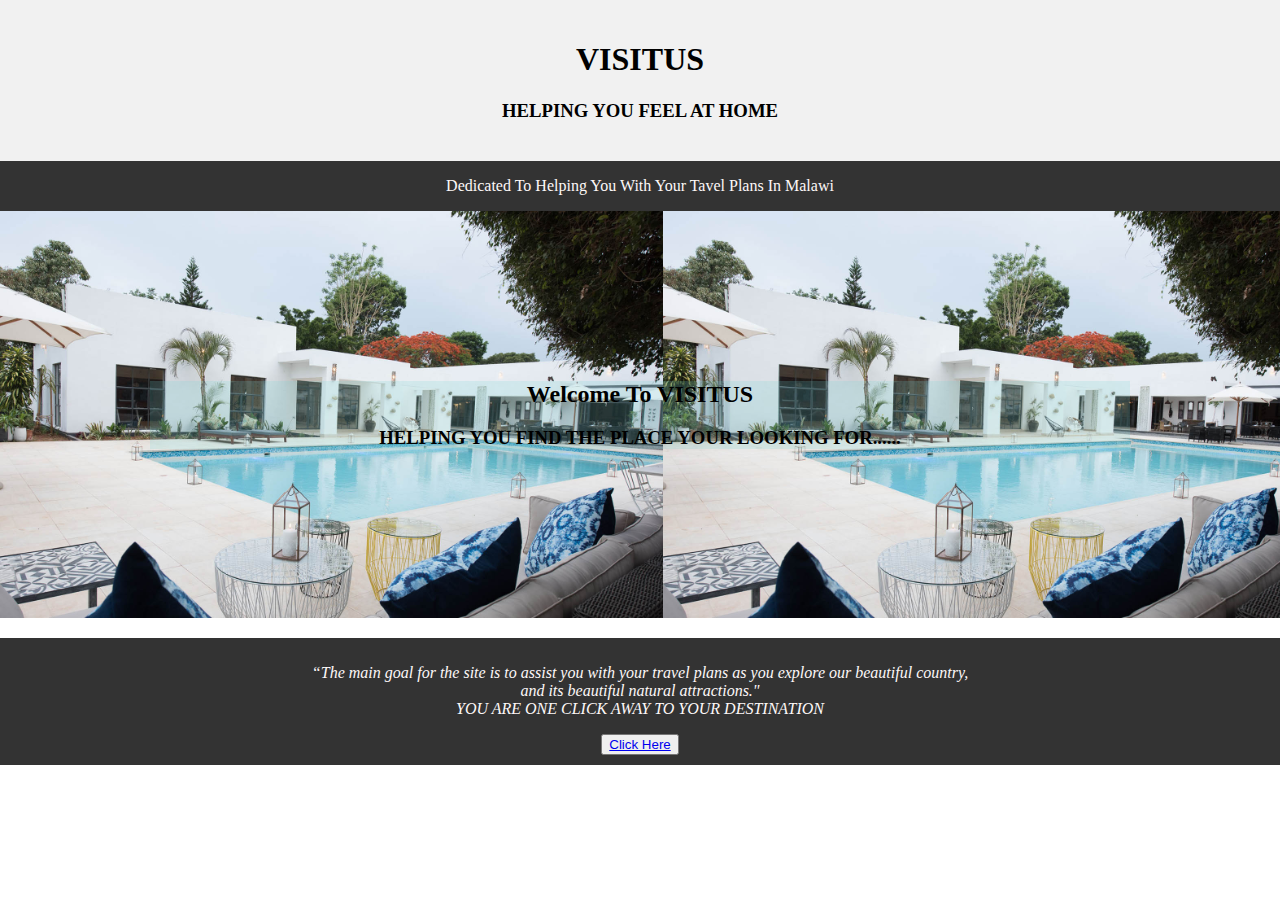
<file: index.html>
<!DOCTYPE html>
<html>
<head>
    <title>VISITUS</title>
    <link rel="stylesheet" href="style.css">
</head>
<body>
  <div class="header">
    <h1>VISITUS</h1>
    <h3> HELPING YOU FEEL AT HOME</h3>
  </div>
  
  <div class="topnav">
   <p>Dedicated To Helping You With Your Tavel Plans In Malawi</p>
  </div>
  

    <div class="container">
      <div class="first">
        <h2>Welcome To VISITUS</h2>
      <h3> HELPING YOU FIND THE PLACE YOUR LOOKING FOR......</h3>
        
      </div>
    </div> 
<div class="footer">
  <p>
    <em>“The main goal for the site is to assist you with your travel plans as you explore our beautiful country,<br>
      and its beautiful natural attractions."<br> YOU ARE ONE CLICK AWAY TO YOUR DESTINATION
    </em></p>  
    <button><a href="home.html">Click Here</a></button>
</div>
</body>

</html>
</file>
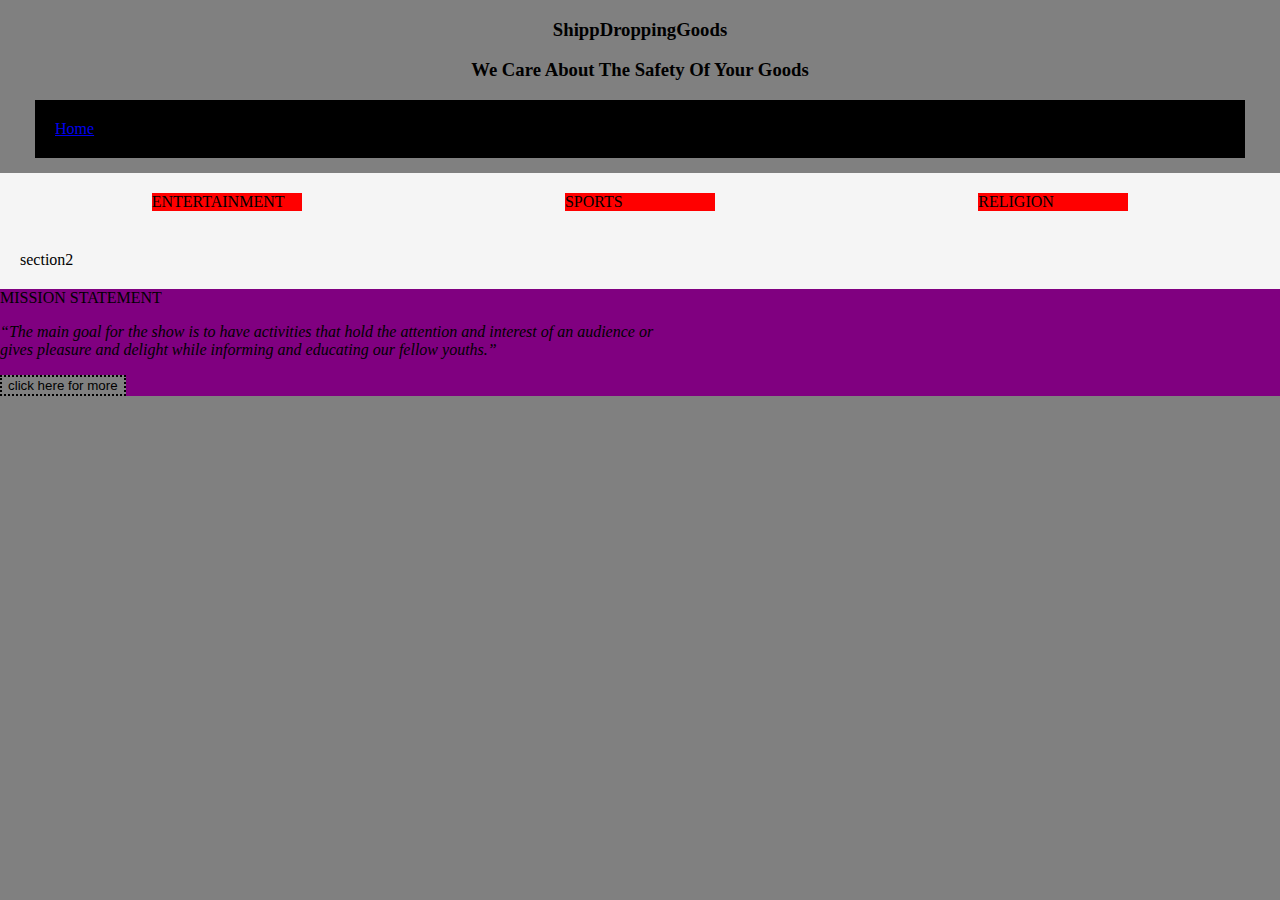
<file: BuyGoods.html>
<!DOCTYPE html>
<html>
<head>
    <title>ShippDroppingGoods</title>
    <style>
        body {
          background-color: grey;  
          margin: 0px;
          padding: 0px;
        }
      header  {
        background: black;
        margin: 15px 35px;
      }
      section {
          background-color: whitesmoke;
          padding: 20px;
          display: flex;
          flex-direction: row;
      }
     
     p{
        color : black;
     }
     h3{
      text-align: center;
     }
    button {
        background: gray;
        border-style: dotted; 
     }
    div {
          background: red;
          margin: auto;
          width: 150px;   
     }
     ul{
      margin: 0px;
      padding: 0px;
      list-style-type: none;
     }
     li{
      display: inline-block;
      margin: 20px;
      color: white;
     }
     footer {
        background: purple;
      }
    </style>
</head>
<body>
    <h3>ShippDroppingGoods</h3>
    <h3>We Care About The Safety Of Your Goods</h3>
    <header>
   <nav>
    <ul>
      <li><a href="index.html">Home</a></li>
    </ul>
   </nav>
</header>
<section>
  <div>ENTERTAINMENT</div>
  <div>SPORTS</div>
  <div>RELIGION</div>
</section>
<section>section2</section>
<footer>
  MISSION STATEMENT
  <p>
    <em>“The main goal for the show is to have activities that 
    hold the attention and interest of an audience or <br>gives pleasure and delight while informing and educating our fellow youths.”
    </em></p>  
    <button>click here for more</button>
</footer>
</body>

</html>
</file>
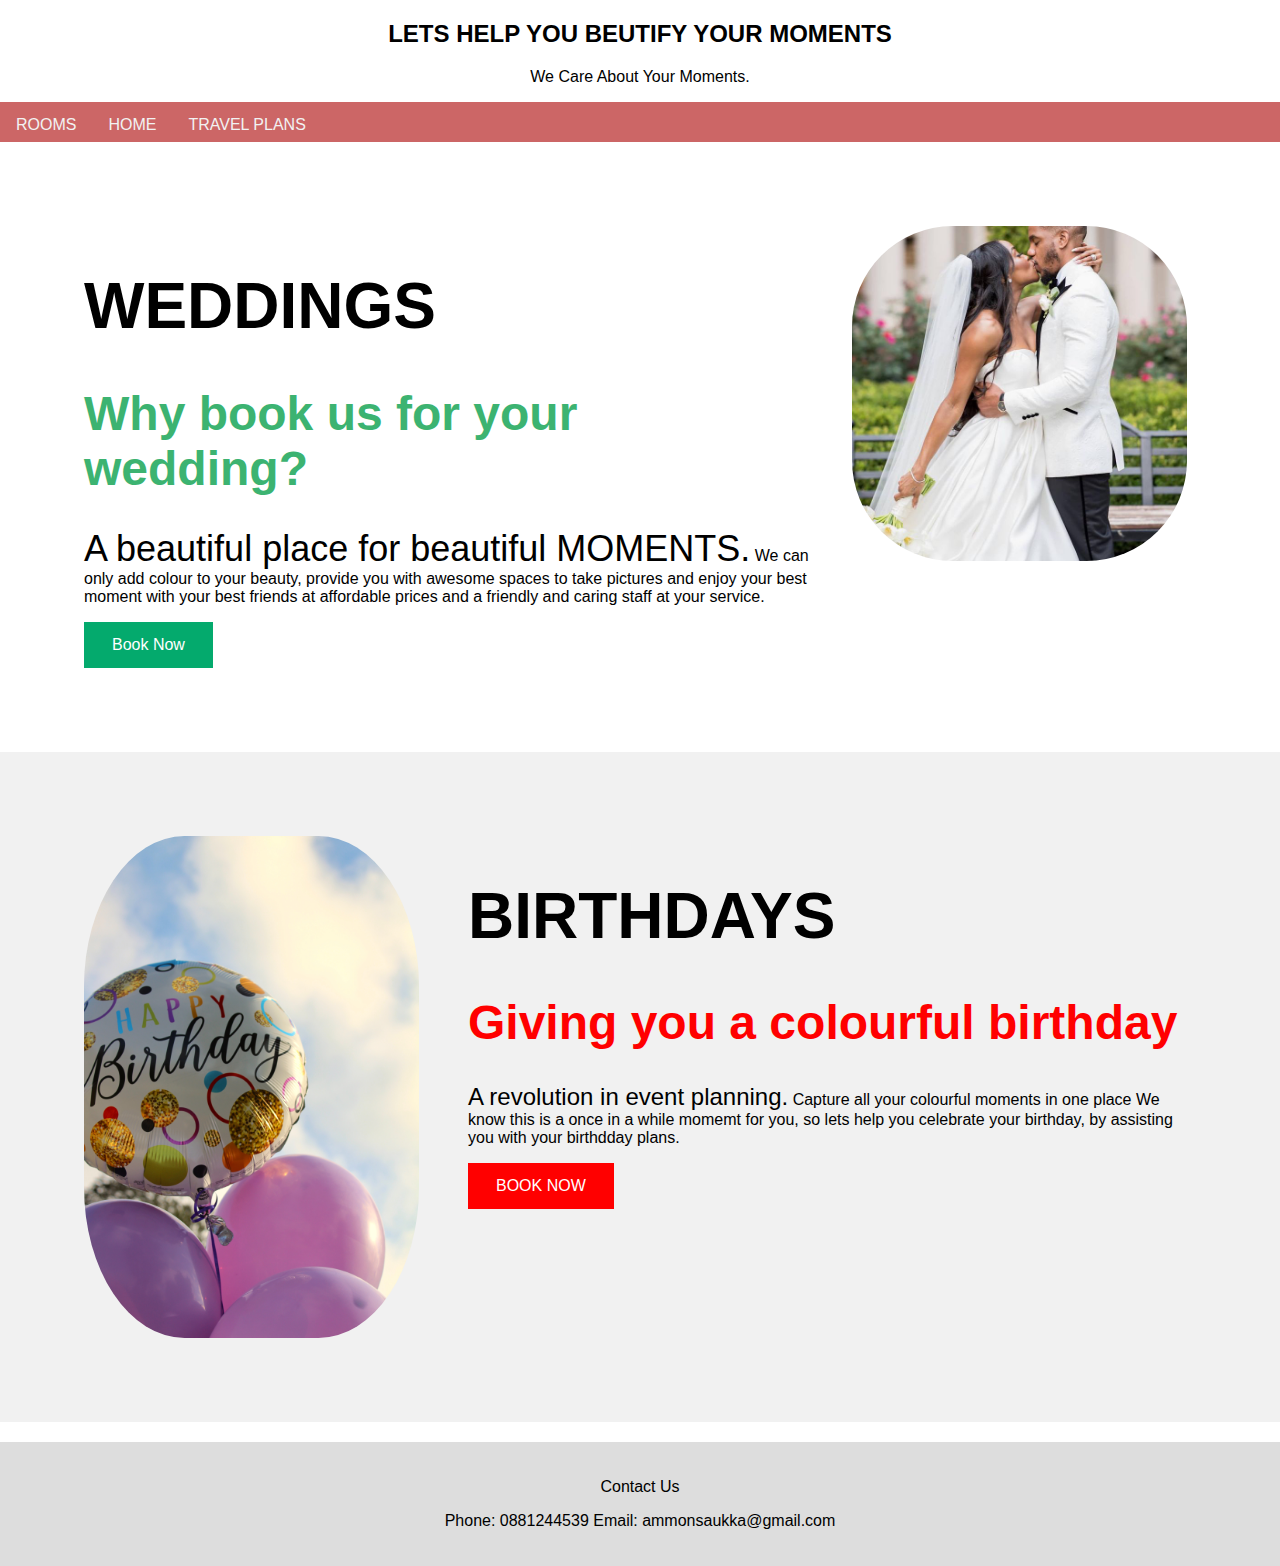
<file: events.html>
<!DOCTYPE html>
<html>
<head>
  <title>VISITUS</title>
<meta name="viewport" content="width=device-width, initial-scale=1">
<style>
* {
  box-sizing:border-box;
}

body {
  margin: 0;
  font-family: Arial, Helvetica, sans-serif;
}
.topnav {
  overflow: hidden;
  background-color: #cc6666;
  height: 40px;
}
.topnav a {
  float: left;
  display: block;
  color: #f2f2f2;
  text-align: center;
  padding: 14px 16px;
  text-decoration: none;
  }
.container {
  padding: 64px;
}

.row:after {
  content: "";
  display: table;
  clear: both
}

.column-66 {
  float: left;
  width: 66.66666%;
  padding: 20px;
}

.column-33 {
  float: left;
  width: 33.33333%;
  padding: 20px;
}

.large-font {
  font-size: 48px;
}

.xlarge-font {
  font-size: 64px
}

.button {
  border: none;
  color: white;
  padding: 14px 28px;
  font-size: 16px;
  cursor: pointer;
  background-color: #04AA6D;
}

img {
  display: block;
  height: auto;
  max-width: 100%;
  border-radius: 30%;
}

@media screen and (max-width: 1000px) {
  .column-66,
  .column-33 {
    width: 100%;
    text-align: center;
  }
  img {
    margin: auto;
  }
}



/* Style the footer */
.footer {
  padding: 20px;
  text-align: center;
  background: #ddd;
  margin-top: 20px;
}

</style>
</head>
<body>

<div style="text-align:center">
  <h2>LETS HELP YOU BEUTIFY YOUR MOMENTS</h2>
  <p>We Care About Your Moments.</p>
</div>
<div class="topnav">
  <a href="roombooking.html">ROOMS</a>
  <a href="home.html">HOME</a>
  <a href="travel.html">TRAVEL PLANS</a>
</div>
<!-- The App Section -->
<div class="container">
  <div class="row">
    <div class="column-66">
      <h1 class="xlarge-font"><b>WEDDINGS</b></h1>
      <h1 class="large-font" style="color:MediumSeaGreen;"><b>Why book us for your wedding?</b></h1>
      <p><span style="font-size:36px">A beautiful place for beautiful MOMENTS.</span> We can only add colour to your beauty, provide you with awesome 
        spaces to take pictures and enjoy your best moment with your best friends 
        at affordable prices and a friendly and caring staff at your service.  </p>
      <button class="button">Book Now</button>
    </div>
   
    <div class="column-33">
        <img src="photo/wedding.jpg" width="335" height="471">
    </div>
  </div>
</div>

<!-- Clarity Section -->
<div class="container" style="background-color:#f1f1f1">
  <div class="row">
    <div class="column-33">
      <img src="photo/birthday1.jpg" alt="App" width="335" height="471">
    </div>
    <div class="column-66">
      <h1 class="xlarge-font"><b>BIRTHDAYS</b></h1>
      <h1 class="large-font" style="color:red;"><b>Giving you a colourful birthday</b></h1>
      <p><span style="font-size:24px">A revolution in event planning.</span> Capture all your colourful moments in one place
      We know this is a once in a while momemt for you, so lets help you celebrate your birthday,
    by assisting you with your birthdday plans.</p>
      <button class="button" style="background-color:red">BOOK NOW</button>
    </div>
  </div>
</div>


<div class="footer">
  <p>Contact Us</p>
  <p>Phone: 0881244539 Email: ammonsaukka@gmail.com</p>
</div>
</body>


</html>
</file>
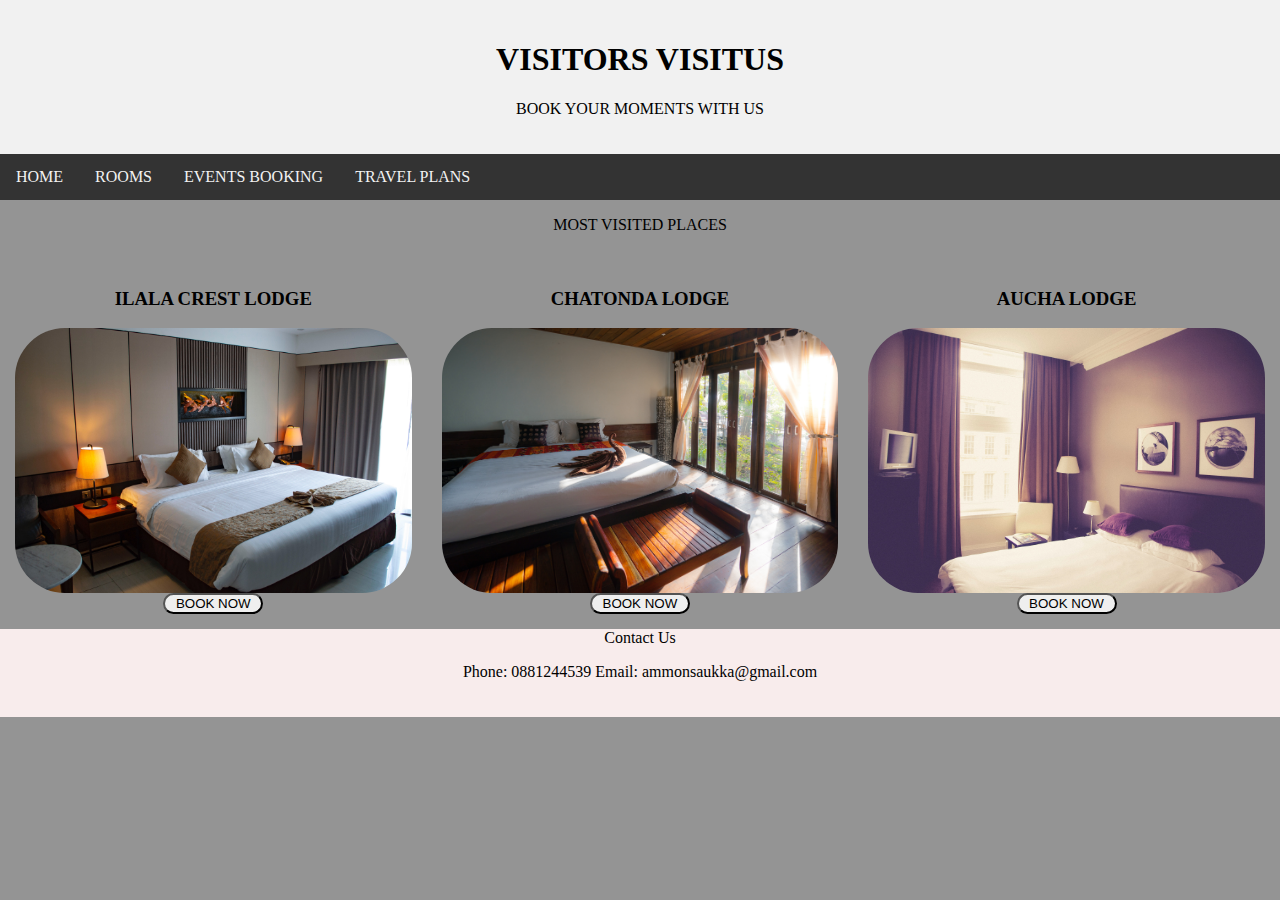
<file: home.html>
<html lang="en">
<head>
<title>VISITUS</title>
<meta charset="utf-8">
<meta name="viewport" content="width=device-width, initial-scale=1">
<style>
* {
  box-sizing: border-box;
}

body {
  margin: 0;
  background-color: #949494;
}

/* Style the header */
.header {
  background-color: #f1f1f1;
  padding: 20px;
  text-align: center;
}

/* Style the top navigation bar */
.topnav {
  overflow: hidden;
  background-color: #333;
}

/* Style the topnav links */
.topnav a {
  float: left;
  display: block;
  color: #f2f2f2;
  text-align: center;
  padding: 14px 16px;
  text-decoration: none;
}

/* Change color on hover */
.topnav a:hover {
  background-color: #ddd;
  color: black;
}

/* Create three equal columns that floats next to each other */
.column {
  float: left;
  width: 33.33%;
  padding: 15px;
  text-align: center;
  background: #949494;
  
}


/* Clear floats after the columns */
.row:after {
  content: "";
  display: table;
  clear: both;
}
/* Style the footer */
.footer {
  padding: 20px;
  text-align: center;
  background: #f8ecec;
  margin-top: 20px;
}
/*styling the butto*/
button{
  display: block;
  width: 100px;
  margin: 0 auto;
  border-radius: 40px;
}
  
P{
  text-align: center;
}

img.rounded-corners {
  border-radius: 50px;
}

/* Responsive layout - makes the three columns stack on top of each other instead of next to each other */
@media screen and (max-width:600px) {
  .column {
    width: 100%;
  }
}
</style>
</head>
<body>

<div class="header">
  <h1>VISITORS VISITUS</h1>
  <p>BOOK YOUR MOMENTS WITH US</p>
</div>

<div class="topnav">
  <a href="index.html">HOME</a>
  <a href="roombooking.html">ROOMS</a>
  <a href="events.html">EVENTS BOOKING</a>
  <a href="travel.html">TRAVEL PLANS</a>
</div>
<p>MOST VISITED PLACES</p>

<div class="row">
 
  <div class="column">
    <h3>ILALA CREST LODGE</h3>
    <img src="photo/mzuzu1.jpg" alt="Notebook" style="width:100%;" class="rounded-corners" >
     
      <button type="submit"> BOOK NOW</button>
  
  </div>
  
  <div class="column">
    <h3>CHATONDA LODGE</h3>
    <img src="photo/executive1.jpg" alt="Notebook" style="width:100%;"class="rounded-corners" >
  
    <button type="submit"> BOOK NOW</button> 
    
  </div>
  
  
  <div class="column">
    <h3>AUCHA LODGE</h3>
    <img src="photo/aucha.jpg" alt="Notebook" style="width:100%;"class="rounded-corners" >
  
    <button class="btn"> BOOK NOW</button>
   
  
</div>
<div class="footer">
  <p>Contact Us</p>
  <p>Phone: 0881244539 Email: ammonsaukka@gmail.com</p>
</div>


</body>
</html>
</file>
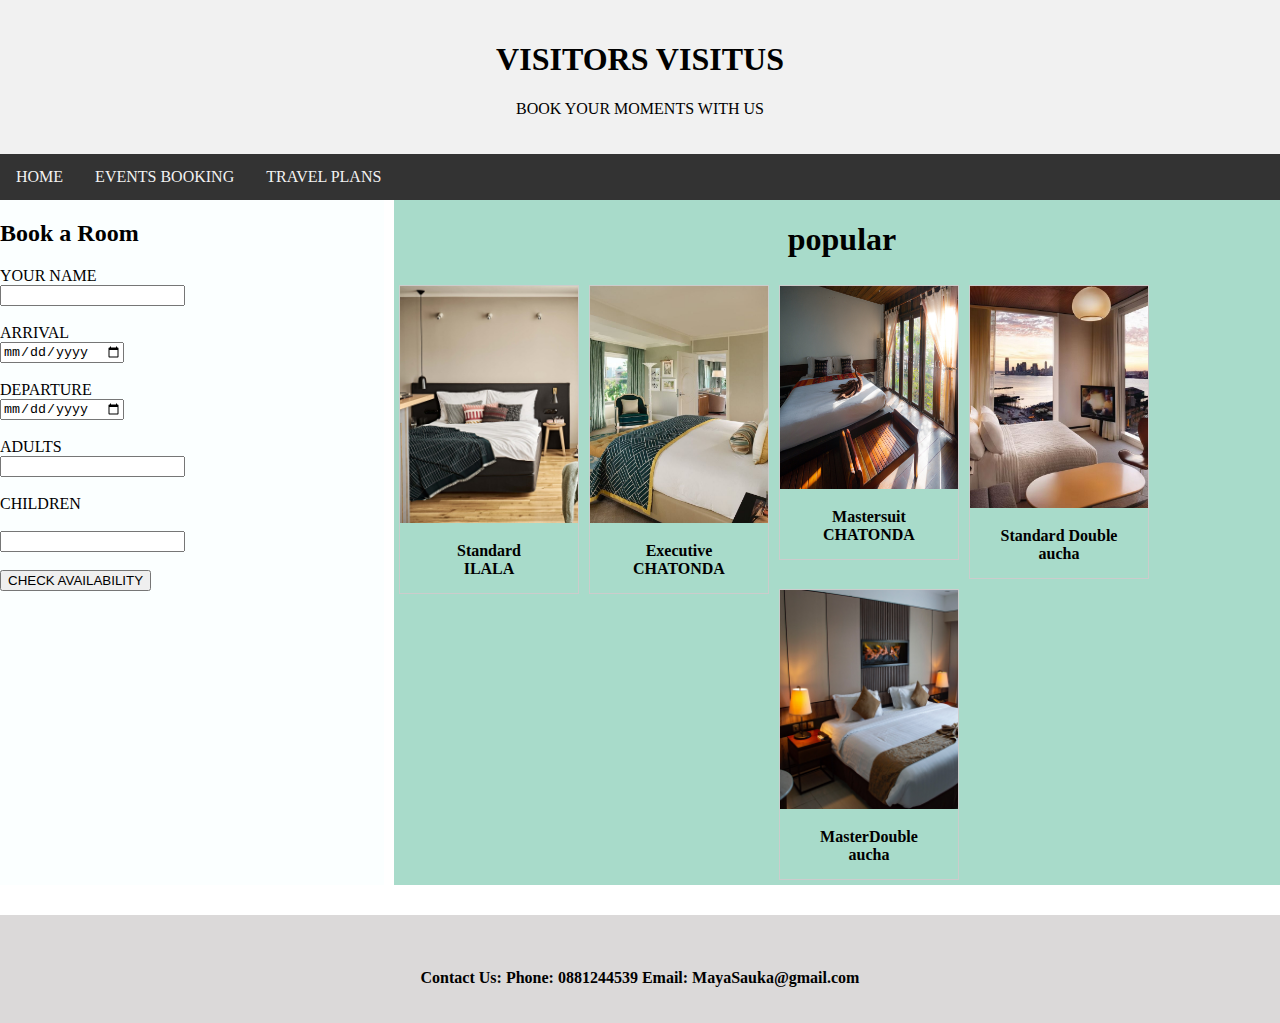
<file: roombooking.html>
<!DOCTYPE html>
<html lang="en">
<head>
  
<title>BOOKROOM</title>
<link rel="stylesheet" href="style1.css">
<meta charset="utf-8">
<meta name="viewport" content="width=device-width, initial-scale=1">
<style>
* {
  box-sizing: border-box;
}

body {
  margin: 0;
}

/* Style the header */
.header {
  background-color: #f1f1f1;
  padding: 20px;
  text-align: center;
}

/* Style the top navigation bar */
.topnav {
  overflow: hidden;
  background-color: #333;
}

/* Style the topnav links */
.topnav a {
  float: left;
  display: block;
  color: #f2f2f2;
  text-align: center;
  padding: 14px 16px;
  text-decoration: none;
}

/* Change color on hover */
.topnav a:hover {
  background-color: #ddd;
  color: black;
}

/* Create three unequal columns that floats next to each other */
.column {
  float: left;
  padding: 10px;
  height: 30%;
}

/* Left and right column */
.form-column {
  background-color: #d3fafa17;
}

/* Middle column */
.gallery-column {
  display: flex;
  flex-wrap: wrap;
	justify-content: center;
	background-color:  rgba(168,219,202);
}

/* Clear floats after the columns */
.container{
  display:grid;
  grid-template-columns: 30% 70%;
  gap:10px;
  
}

/* Style the footer */
.footer {
  padding: 20px;
  text-align: center;
  background: #dbd9d9;
  margin-top: 20px;
}

/* Responsive layout - makes the three columns stack on top of each other instead of next to each other */
@media screen and (max-width: 600px) {
  .column.side, .column.middle {
    width: 100%;
  }
}
</style>
</head>
<body>

<header class="header">
  <h1>VISITORS VISITUS</h1>
  <p>BOOK YOUR MOMENTS WITH US</p>
</header>

<nav class="topnav">
  <a href="home.html">HOME</a>
  <a href="events.html">EVENTS BOOKING</a>
  <a href="travel.html">TRAVEL PLANS</a>
</nav>

<div class="container">
  <div class= "form-column">
    <h2>Book a Room</h2>
    <form action="https://www.w3schools.com/action_page.php">
        <label for="fname">YOUR NAME</label><br>
        <input type="text" id="name" name="name"><br><br>
        <label for="arrival">ARRIVAL</label><br>
        <input type="date" id="arrival" name="arrival"><br><br>
        <label for="arrival">DEPARTURE</label><br>
        <input type="date" id="departure" name="departure"><br><br>
        <label for="arrival">ADULTS</label><br>
        <input type="number" id="adults" name="adults" style="width: 12;"><br><br>
        <label for="arrival">CHILDREN</label><br><br>
        <input type="number" id="children" name="children" > <br><br>
        <input type="submit" value="CHECK AVAILABILITY">
      </form>
	</div>
		
  
  
    <div class="gallery-column">
		<h1>popular</h1><b>
		<div class="gallery">
      <a target="_blank" href="photo/single.jpg">
        <img src="photo/single.jpg" alt="single standard" width="600" height="500">
      </a>
      <div class="desc">Standard<br>ILALA</div>
		</div>
    
    <div class="gallery">
      <a target="_blank" href="photo/master.jpg">
        <img src="photo/master.jpg" alt="Forest" width="600" height="350">
      </a>
      <div class="desc">Executive<br>CHATONDA</div>
    </div>
    
    <div class="gallery">
      <a target="_blank" href="photo/executive.jpg">
        <img src="photo/executive.jpg" alt="Northern Lights" width="600" height="350">
      </a>
      <div class="desc">Mastersuit<br>CHATONDA</div>
    </div>
    <div class="gallery">
      <a target="_blank" href="photo/mastersuit2.jpg">
        <img src="photo/mastersuit2.jpg" alt="Northern Lights" width="600" height="350">
      </a>
      <div class="desc">Standard Double<br>aucha</div>
    </div>
    <div class="gallery">
      <a target="_blank" href="photo/mastersuit1.jpg">
        <img src="photo/mastersuit1.jpg" alt="Northern Lights" width="600" height="350">
      </a>
      <div class="desc">MasterDouble<br>aucha</div>
      
    </div>
	  </div>
		</div>
	  
	  
<footer class="footer">
  <br>
  <p>Contact Us: Phone: 0881244539 Email: MayaSauka@gmail.com</p>

		</footer>
</body>
</html>
</file>
<file: style.css>
*{
  box-sizing: border-box;
}

body {
  margin: 0;
}

/* Style the header */
.header {
  background-color: #f1f1f1;
  padding: 20px;
  text-align: center;
}

/* Style the top navigation bar */
.topnav {
  overflow: hidden;
  background-color: #333;
  text-align: center;
  }

/* Style the topnav links */
.topnav a {
  float: left;
  display: block;
  color: #f2f2f2;
  text-align: center;
  padding: 14px 16px;
  text-decoration: none;
}

/* Change color on hover */
.topnav a:hover {
  background-color: #ddd;
  color: black;
}
p{
  color: #fdf8f8;
}

/* container*/
.container {
  padding: 150px;
  background-image: url("photo/latitude-13-hotel.jpg");
  background-size:contain;
  text-align:center;
  
}
div.first {
  background: rgba(119, 214, 214, 0.2);
}

/* Style the footer */
.footer {
  padding: 10px;
  text-align: center;
  background: #333;
  margin-top: 20px;
}
/* Responsive layout - makes the three columns stack on top of each other instead of next to each other */
@media screen and (max-width:600px) {
  .column {
    width: 100%;
  }
}
</file>
<file: style1.css>
ul {
    list-style-type: none;
    margin: 0;
    padding: 0;
    width: 200px;
    background-color: #f1f1f1;
  }
  
  li a {
    display: block;
    color: #000;
    padding: 8px 16px;
    text-decoration: none;
  }
  
  /* Change the link color on hover */
  li a:hover {
    background-color: #555;
    color: white;
  }
  div.gallery {
    margin: 5px;
    border: 1px solid #ccc;
    float: left;
    width: 180px;
  }
  
  div.gallery:hover {
    border: 1px solid #777;
  }
  
  div.gallery img {
    width: 100%;
    height: auto;
  }
  
  div.desc {
    padding: 15px;
    text-align: center;
  }
  h3{
text-align: center;
  }
</file>
